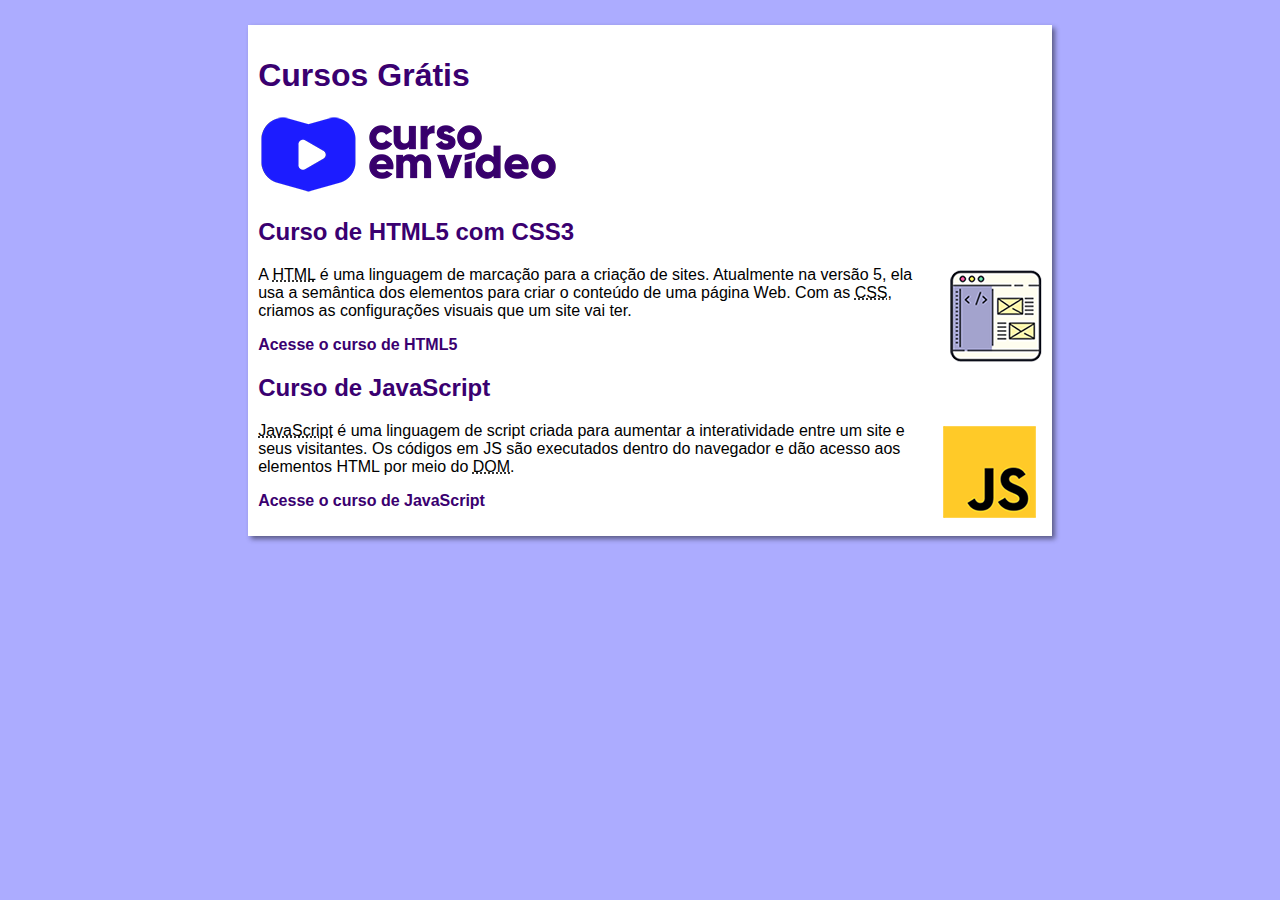
<file: index.html>
<!DOCTYPE html>
<html lang="pt-br">
<head>
    <meta charset="UTF-8">
    <meta name="viewport" content="width=device-width, initial-scale=1.0">
    <title>Curso em Vídeo</title>
    <link rel="stylesheet" href="estilos/style.css">
</head>
<body>
    <main>
        <header>
            <h1>Cursos Grátis</h1>
            <img src="imagens/curso-em-video-cor.png" alt="Curso em Vídeo">
        </header>
        <article>
            <h2>Curso de HTML5 com CSS3</h2>
            <img class="lado" src="imagens/curso-html-css.png" alt="Curso HTML">
            <p>A <abbr title="HyperText Markup Language">HTML</abbr> é uma linguagem de marcação para a criação de sites. Atualmente na versão 5, ela usa a semântica dos elementos para criar o conteúdo de uma página Web. Com as <abbr title="Cascading Style Sheets">CSS</abbr>, criamos as configurações visuais que um site vai ter.</p>
            <p><a href="curso-html.html">Acesse o curso de HTML5</a></p>
        </article>
        <article>
            <h2>Curso de JavaScript</h2>
            <img class="lado" src="imagens/curso-javascript.png" alt="Curso JS">
            <p><abbr title="JavaScript">JavaScript</abbr> é uma linguagem de script criada para aumentar a interatividade entre um site e seus visitantes. Os códigos em JS são executados dentro do navegador e dão acesso aos elementos HTML por meio do <abbr title="Document Object Model">DOM</abbr>.</p>
            <p><a href="curso-js.html">Acesse o curso de JavaScript</a></p>
        </article>
    </main>
</body>
</html>
</file>
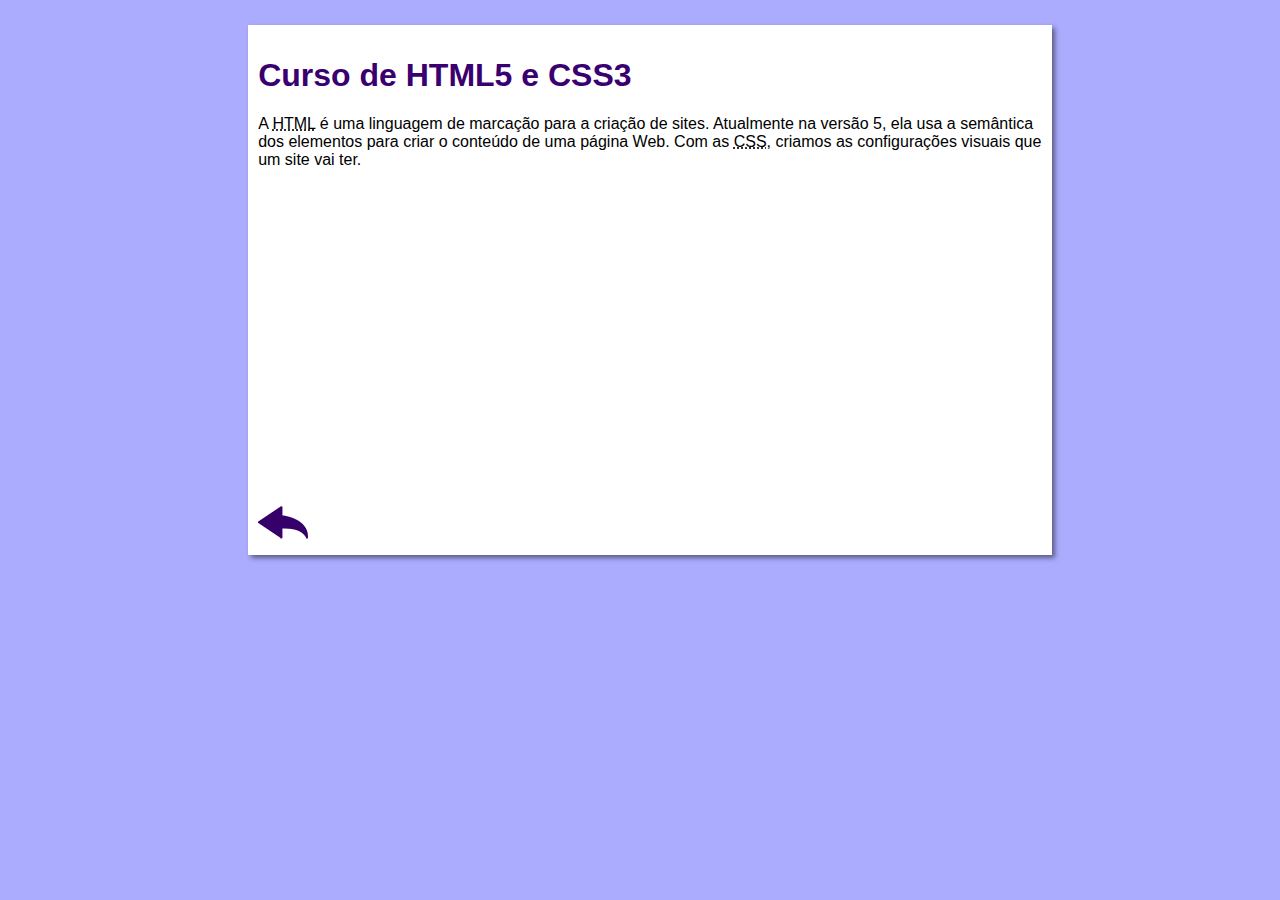
<file: curso-html.html>
<!DOCTYPE html>
<html lang="pt-br">
<head>
    <meta charset="UTF-8">
    <meta name="viewport" content="width=device-width, initial-scale=1.0">
    <title>Curso de HTML</title>
    <link rel="stylesheet" href="estilos/style.css">
</head>
<body>
    <main>
        <header>
            <h1>Curso de HTML5 e CSS3</h1>
        </header>
        <article>
            <p>A <abbr title="HyperText Markup Language">HTML</abbr> é uma linguagem de marcação para a criação de sites. Atualmente na versão 5, ela usa a semântica dos elementos para criar o conteúdo de uma página Web. Com as <abbr title="Cascading Style Sheets">CSS</abbr>, criamos as configurações visuais que um site vai ter.</p>

            <div><iframe width="100%" height="315" src="https://www.youtube.com/embed/riSVzwlSnhw" frameborder="0" allow="accelerometer; autoplay; encrypted-media; gyroscope; picture-in-picture" allowfullscreen></iframe></div>

            <a href="index.html"><img src="imagens/btn-back.png" alt="Voltar"></a>
            
        </article>
    </main>
</body>
</html>
</file>
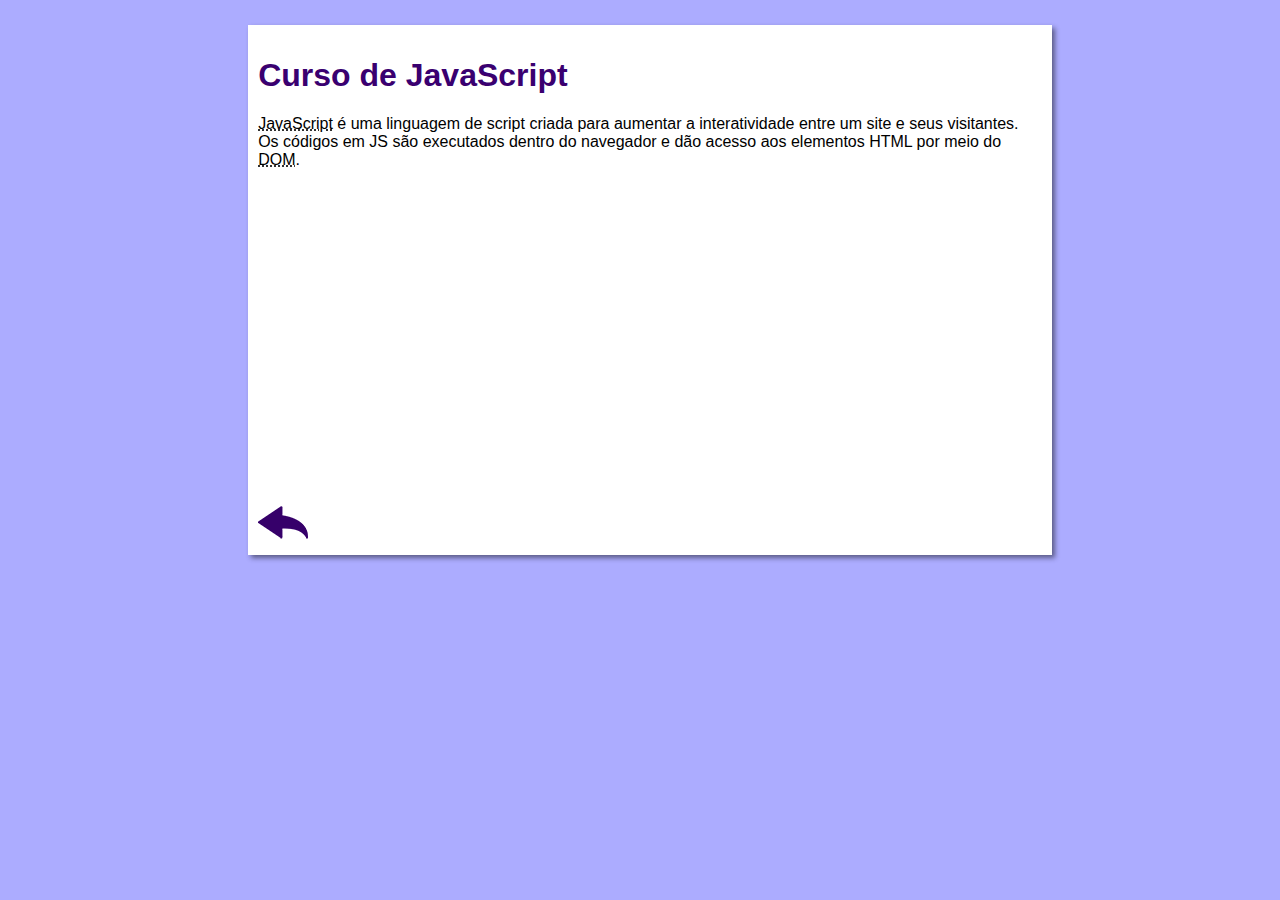
<file: curso-js.html>
<!DOCTYPE html>
<html lang="pt-br">
<head>
    <meta charset="UTF-8">
    <meta name="viewport" content="width=device-width, initial-scale=1.0">
    <title>Curso de JavaScript</title>
    <link rel="stylesheet" href="estilos/style.css">
</head>
<body>
    <main>
        <header>
            <h1>Curso de JavaScript</h1>
        </header>
        <article>
            <p><abbr title="JavaScript">JavaScript</abbr> é uma linguagem de script criada para aumentar a interatividade entre um site e seus visitantes. Os códigos em JS são executados dentro do navegador e dão acesso aos elementos HTML por meio do <abbr title="Document Object Model">DOM</abbr>.</p>

            <div><iframe width="100%" height="315" src="https://www.youtube.com/embed/BXqUH86F-kA" frameborder="0" allow="accelerometer; autoplay; encrypted-media; gyroscope; picture-in-picture" allowfullscreen></iframe></div>

            <a href="index.html"><img src="imagens/btn-back.png" alt="Voltar"></a>
        </article>
    </main>
</body>
</html>
</file>
<file: estilos/style.css>
* {
    font-family: Arial, Helvetica, sans-serif;
    font-size: 16px;
}

body {
    background-color: #acacff;
}

main {
    background-color: white;
    width: 62%;
    padding: 10px;
    box-shadow: 3px 3px 5px rgba(0, 0, 0, 0.473);
    margin: 2% 19% 10%;
}

h1 {
    font-size: 2em;
    color: rgb(58, 0, 112);
}

h2 {
    font-size: 1.5em;
    color: rgb(58, 0, 112);
}

img.lado {
    float: right;
}

a {
    text-decoration: none;
    font-weight: bold;
    color: rgb(58, 0, 112);
}

a:hover {
    text-decoration: underline;
    color: rgb(26, 26, 255);
}
</file>
